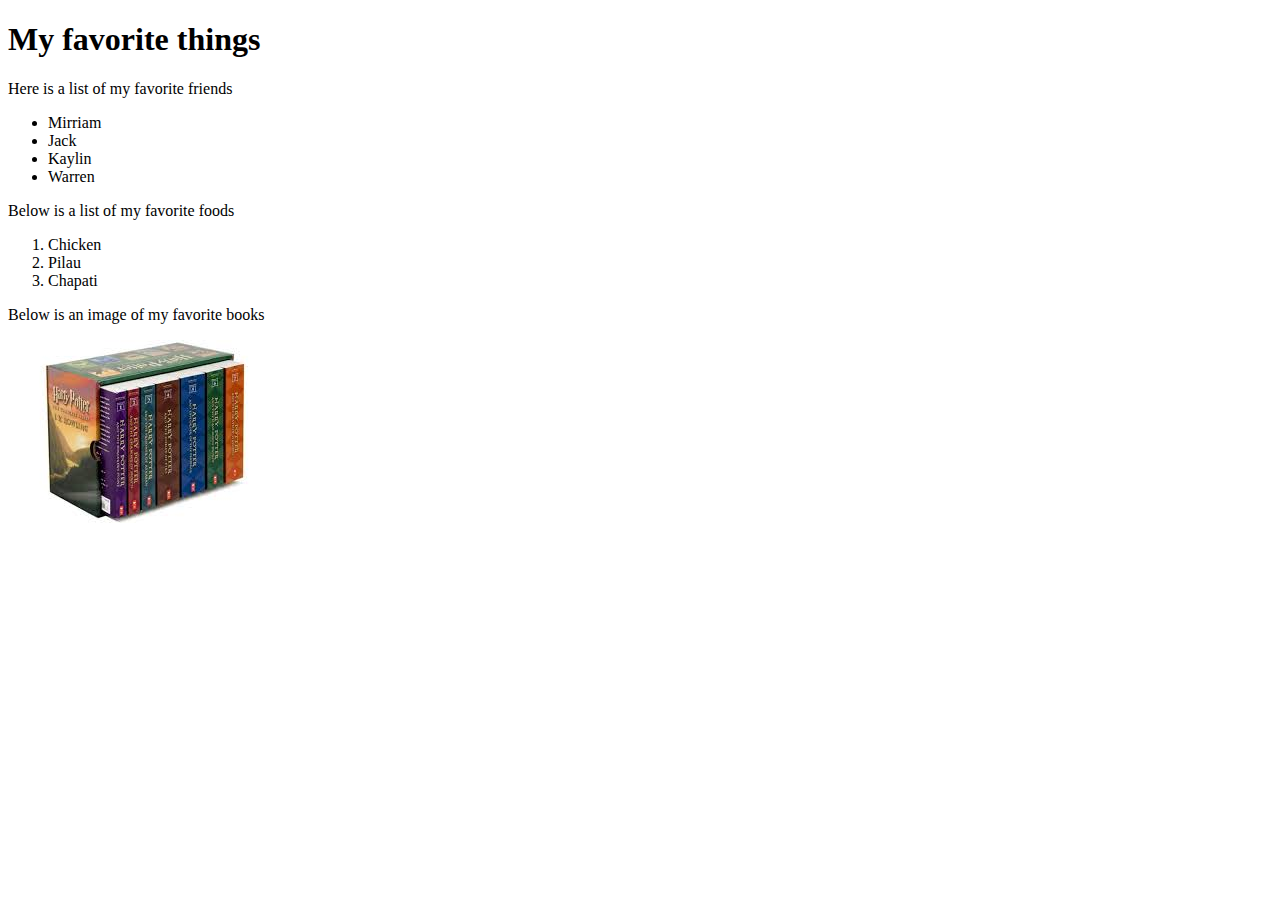
<file: my-favorite-things.html>
<!DOCTYPE html>
<html lang="en" dir="ltr">
  <head>
    <meta charset="utf-8">
    <title>My favorite things!</title>
  </head>
  <body>
    <h1>My favorite things</h1>
    <p>Here is a list of my favorite friends</p>
    <ul>
      <li>Mirriam</li>
      <li>Jack</li>
      <li>Kaylin</li>
      <li>Warren</li>
    </ul>
    <p>Below is a list of my favorite foods</p>
    <ol>
      <li>Chicken</li>
      <li>Pilau</li>
      <li>Chapati</li>
    </ol>
    <p>Below is an image of my favorite books</p>
    <img src="images/hp.jpeg" alt="Harry Potter books">

  </body>
</html>
</file>
